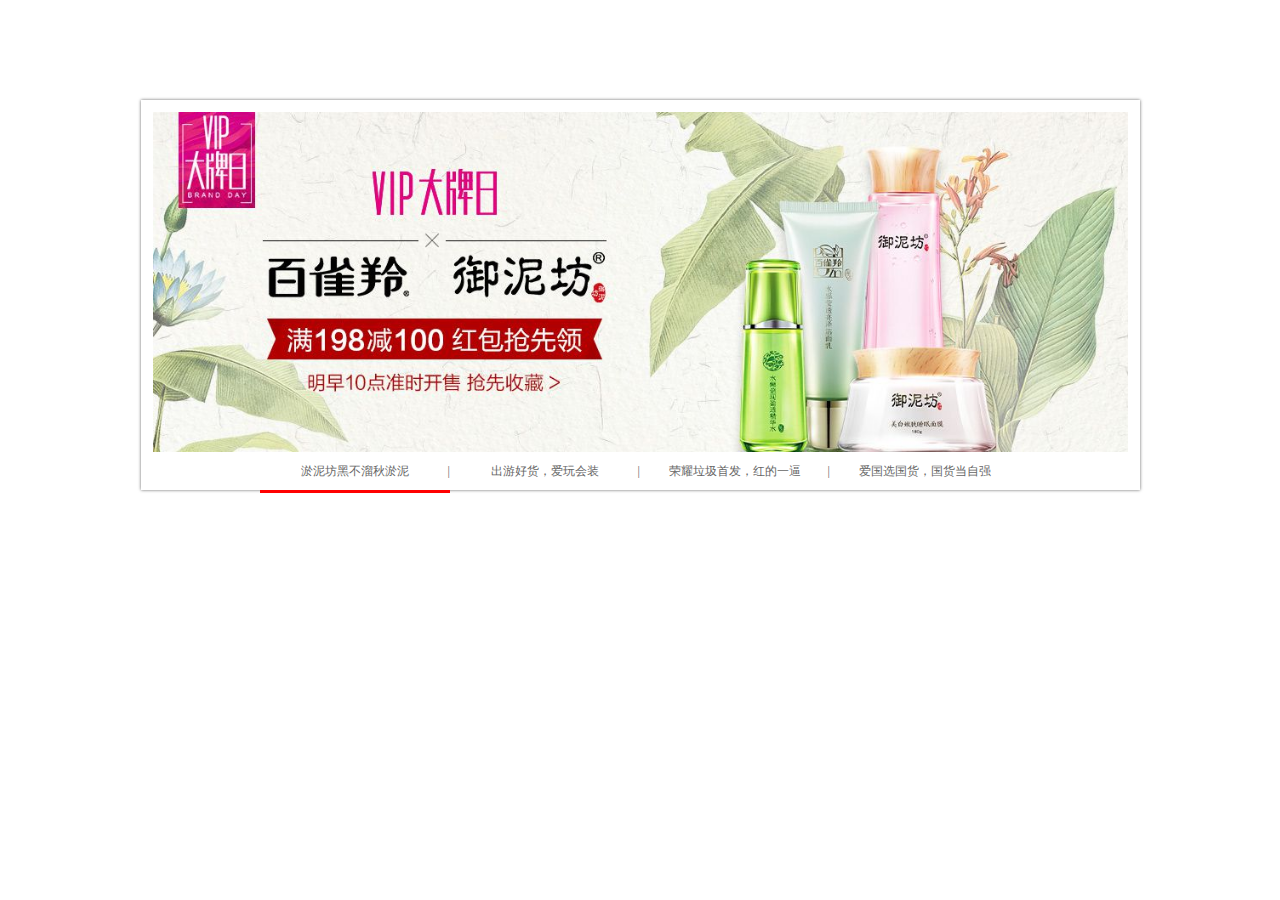
<file: vip/index.html>
<!DOCTYPE html>
<html>
	<head>
		<meta charset="utf-8" />
		<title>唯品会</title>
		<link rel="stylesheet" href="css/index.css" />
		<script type="text/javascript" src="js/jquery-3.2.1.min.js" ></script>
	</head>
	<body>
		<div id="banner">
			<div class="pic">
				<ul>
					<li style="display: block;"><img src="img/1.jpg"width="975" height="340"/></li>
					<li><img src="img/2.jpg"width="975" height="340"/></li>
					<li><img src="img/3.jpg"width="975" height="340"/></li>
					<li><img src="img/4.jpg"width="975" height="340"/></li>
				</ul>
			</div>
			<div class="title">
				<ul>
					<li>淤泥坊黑不溜秋淤泥</li>
					<li>出游好货，爱玩会装</li>
					<li>荣耀垃圾首发，红的一逼</li>
					<li>爱国选国货，国货当自强</li>
				</ul>
				<div class="exc"></div>
			</div>
		</div>
		<script type="text/javascript" src="js/index.js" ></script>
	</body>
</html>
</file>
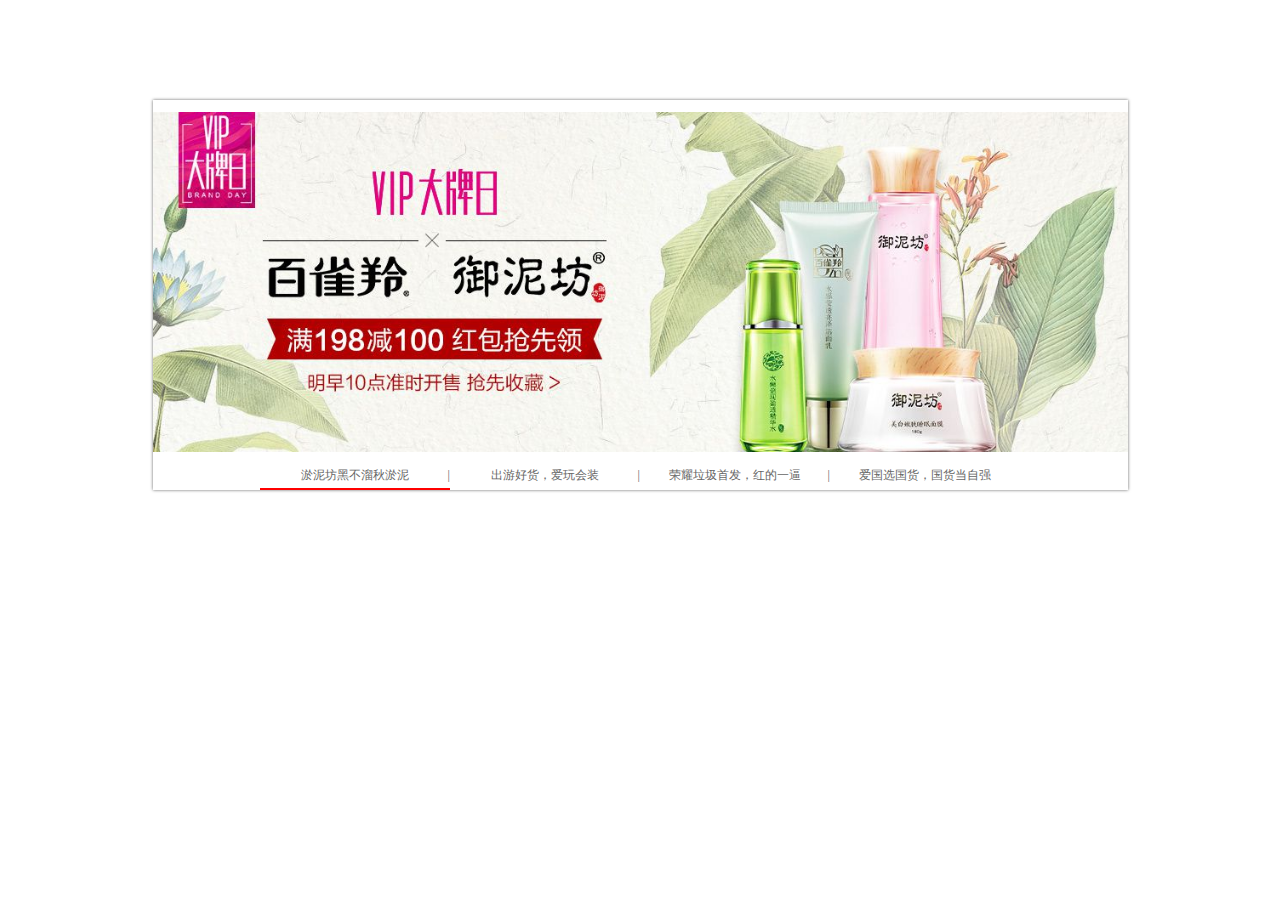
<file: vip/index01.html>
<!DOCTYPE html>
<html>
	<head>
		<meta charset="utf-8" />
		<title>唯品会</title>
		<link rel="stylesheet" href="css/index01.css" />
		<script type="text/javascript" src="js/jquery-3.2.1.min.js" ></script>
	</head>
	<body>
		<div id="banner">
			<div class="pic">
				<ul>
					<li><img src="img/1.jpg"width="975" height="340"/></li>
					<li><img src="img/2.jpg"width="975" height="340"/></li>
					<li><img src="img/3.jpg"width="975" height="340"/></li>
					<li><img src="img/4.jpg"width="975" height="340"/></li>
				</ul>
			</div>
			<div class="title">
				<ul>
					<li>淤泥坊黑不溜秋淤泥</li>
					<li>出游好货，爱玩会装</li>
					<li>荣耀垃圾首发，红的一逼</li>
					<li>爱国选国货，国货当自强</li>
				</ul>
				<dic class="exc"></dic>
			</div>
		</div>
		<script type="text/javascript" src="js/index01.js" ></script>
	</body>
</html>
</file>
<file: vip/css/index.css>
*{
	margin: 0;padding: 0;list-style: none;
}
#banner{
	width: 975px;height: 378px;margin: 100px auto 0;
	box-shadow:0 0 3px #666 ; padding: 12px 12px 0 12px;
}
#banner .pic{
	width: 975px;height: 340px;background: red;position: relative;
}
#banner .pic ul li{
	position: absolute;left: 0;top:0;display: none;
}
#banner .title{
	width: 760px;height: 38px;margin:auto;position: relative;
}
#banner .title ul li{
	width: 190px;height: 38px;float: left;position: relative;
	text-align: center;font-size: 12px;color: #666;font-family: "微软雅黑";line-height: 38px;
}
#banner .title ul li:after{
	content: "|";/*在li后面加的内容*/
	position: absolute;right: 0;
}
#banner .title ul li:last-child:after{
	content: "";/*清空最后一个的内容*/
}

#banner .title .exc{
	width: 190px;height: 3px;background: red;position: absolute;top: 38px;left: 0;
}
</file>
<file: vip/css/index01.css>
*{
	margin: 0;padding: 0;list-style: none;
}
#banner{
	width: 975px;height: 378px;margin: 100px auto 0;
	box-shadow:0 0 3px #666 ; padding: 12px 0 0 0;overflow: hidden;
}
#banner .pic{
	width: 3900px;height: 340px;background: red;position: relative;
}
#banner .pic ul li{
	float:left;
}
#banner .title{
	width: 760px;height: 38px;margin:auto;position: relative;
}
#banner .title ul li{
	width: 190px;height: 38px;float: left;position: relative;
	text-align: center;font-size: 12px;color: #666;font-family: "微软雅黑";line-height: 38px;
}
#banner .title ul li:after{
	content: "|";/*在li后面加的内容*/
	position: absolute;right: 0;
}
#banner .title ul li:last-child:after{
	content: "";/*清空最后一个的内容*/
}

#banner .title .exc{
	width: 190px;height: 3px;background: red;position: absolute;top: 36px;left: 0;
}
</file>
